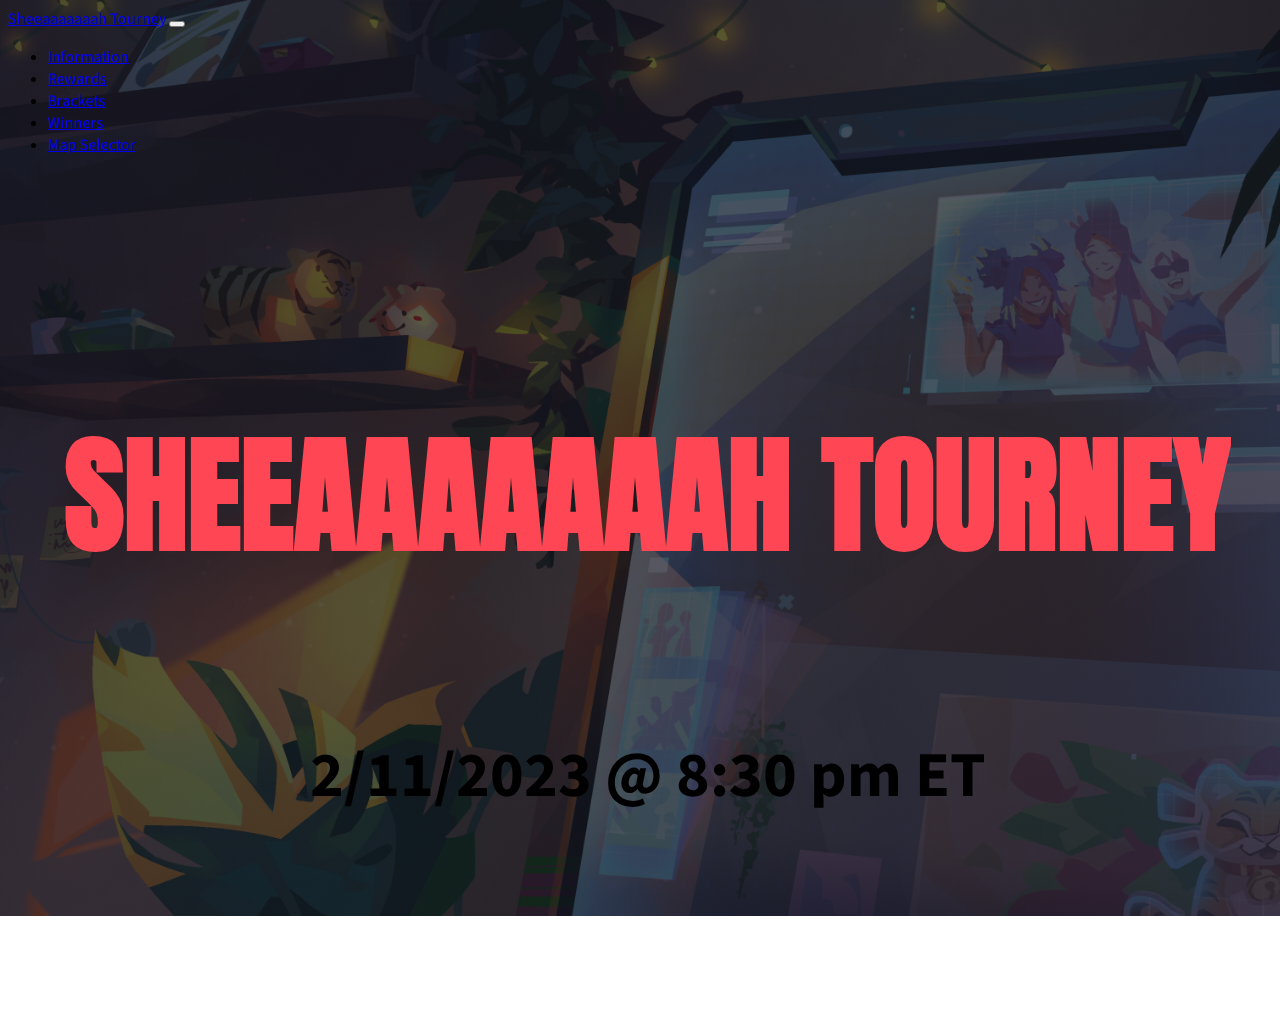
<file: index.html>
<!DOCTYPE html>
<html lang="en">

<head>
  <meta charset="UTF-8">
  <meta http-equiv="X-UA-Compatible" content="IE=edge">
  <meta name="viewport" content="width=device-width, initial-scale=1.0">
  <title>Sheeaaaaaaah Tourney</title>
  <link href="https://cdn.jsdelivr.net/npm/bootstrap@5.3.0-alpha1/dist/css/bootstrap.min.css" rel="stylesheet"
    integrity="sha384-GLhlTQ8iRABdZLl6O3oVMWSktQOp6b7In1Zl3/Jr59b6EGGoI1aFkw7cmDA6j6gD" crossorigin="anonymous">
  <link rel="preconnect" href="https://fonts.googleapis.com">
  <link rel="preconnect" href="https://fonts.gstatic.com" crossorigin>
  <link
    href="https://fonts.googleapis.com/css2?family=Anton&family=Roboto:ital,wght@0,100;0,300;0,400;0,500;0,700;0,900;1,100;1,300;1,400;1,500;1,700;1,900&family=Source+Sans+Pro:ital,wght@0,200;0,300;0,400;0,600;0,700;0,900;1,200;1,300;1,400;1,600;1,700;1,900&display=swap"
    rel="stylesheet">
  <link rel="stylesheet" type="text/css" href="styles/style.css">
</head>

<body data-bs-theme="dark">
  <nav class="navbar navbar-expand-lg bg-body-tertiary">
    <div class="container-fluid">
      <a class="navbar-brand" href="#">Sheeaaaaaaah Tourney</a>
      <button class="navbar-toggler" type="button" data-bs-toggle="collapse" data-bs-target="#navbarNav"
        aria-controls="navbarNav" aria-expanded="false" aria-label="Toggle navigation">
        <span class="navbar-toggler-icon"></span>
      </button>
      <div class="collapse navbar-collapse" id="navbarNav">
        <ul class="navbar-nav">
          <li class="nav-item">
            <a class="nav-link" href="pages/information.html">Information</a>
          </li>
          <li class="nav-item">
            <a class="nav-link" href="pages/rewards.html">Rewards</a>
          </li>
          <li class="nav-item">
            <a class="nav-link" href="pages/brackets.html">Brackets</a>
          </li>
          <li class="nav-item">
            <a class="nav-link" href="pages/winners.html">Winners</a>
          </li>
          <li class="nav-item">
            <a class="nav-link" href="pages/map.html">Map Selector</a>
          </li>
        </ul>
      </div>
    </div>
  </nav>
  <main>
    <section id="title">
      <h1 id="text-title">Sheeaaaaaaah Tourney</h1>
      <h2 id="text-subtitle">2/11/2023 @ 8:30 pm ET</h2>
    </section>
  </main>
  <script src="https://cdn.jsdelivr.net/npm/@popperjs/core@2.11.6/dist/umd/popper.min.js"
    integrity="sha384-oBqDVmMz9ATKxIep9tiCxS/Z9fNfEXiDAYTujMAeBAsjFuCZSmKbSSUnQlmh/jp3"
    crossorigin="anonymous"></script>
  <script src="https://cdn.jsdelivr.net/npm/bootstrap@5.3.0-alpha1/dist/js/bootstrap.min.js"
    integrity="sha384-mQ93GR66B00ZXjt0YO5KlohRA5SY2XofN4zfuZxLkoj1gXtW8ANNCe9d5Y3eG5eD"
    crossorigin="anonymous"></script>
</body>

</html>
</file>
<file: styles/style.css>
html {
    /* font-family: 'Anton', sans-serif; */
    /* font-family: 'Roboto', sans-serif; */
    font-family: 'Source Sans Pro', sans-serif;
}

body {
    width: 100vw;
    height: 100vh;

    background: 
    /* transparent overlay */
    linear-gradient(
        rgba(22,26,38,0.7), 
        rgba(22,26,38,0.7)
      ), 
    /* image */
    url("../images/LNY_Sage-6_WrapUp.jpg");
    background-size: cover;
    background-repeat: no-repeat;
}

main {
    height: calc(100vh - 56px);
}

#title {
    height: 100%;

    display: flex;
    flex-direction: column;
    justify-content: center;
    align-items: center;
}

#text-title {
    font-family: 'Anton', sans-serif;
    font-size: 10vw;
    color: rgb(255, 70, 84);
    text-transform: uppercase;
    overflow: hidden;
    text-overflow: clip; 
}

#text-subtitle {
    font-size: 5vw;
    font-weight: 700;
}
</file>
